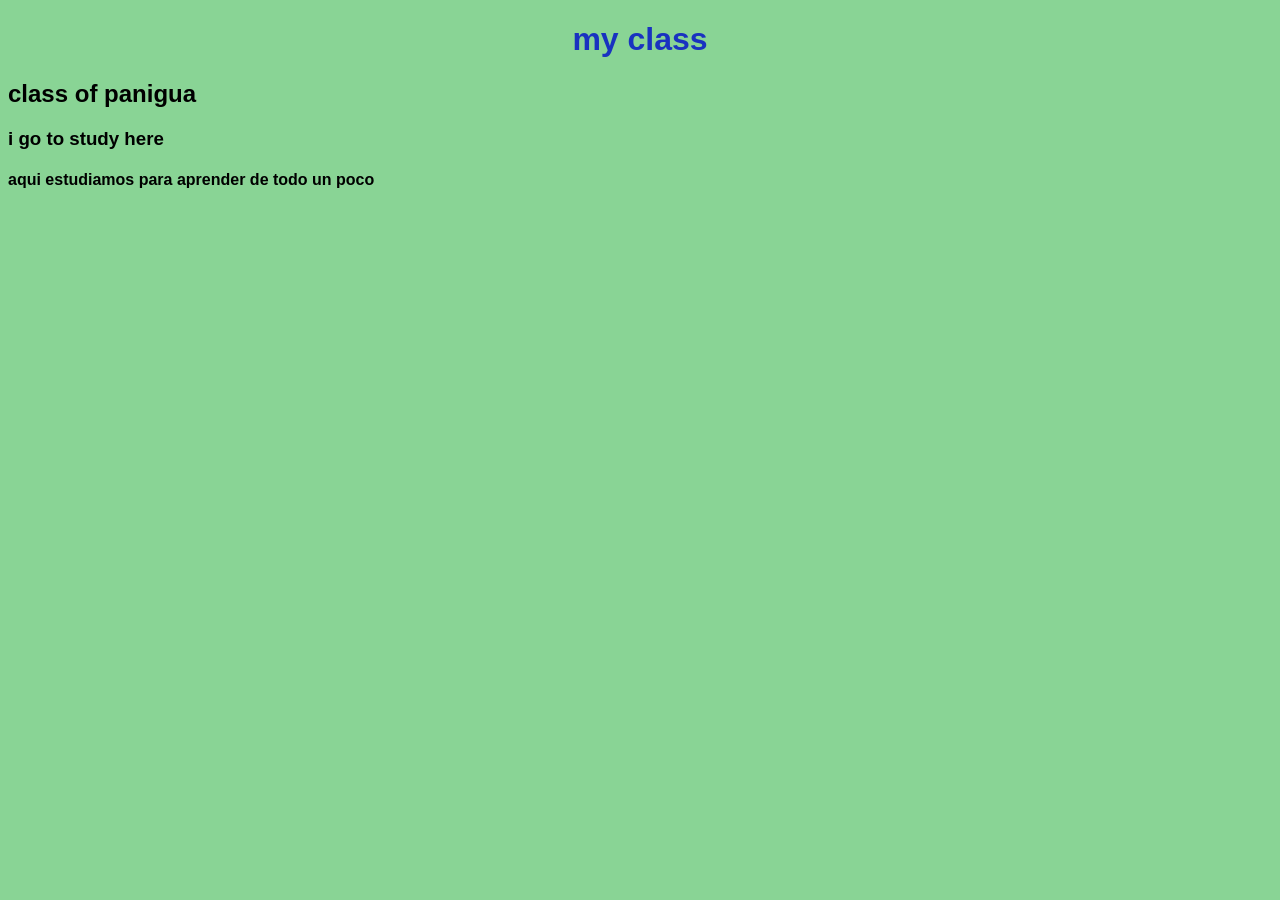
<file: index.html>
<!DOCTYPE html>
<html lang="en">
<head>
    <meta charset="UTF-8">
    <meta name="viewport" content="width=device-width, initial-scale=1.0">
    <title>my class</title>

<link rel="stylesheet" href="stilo.css">
</head>
<body>
<h1>my class</h1>
<h2>class of panigua</h2>
<h3>i go to study here</h3>
<h4>aqui estudiamos para aprender de todo un poco </h4>

</body>
</html>
</file>
<file: stilo.css>
body {
    background-color: rgb(137, 212, 149);
    font-family: Arial, sans-serif;
}
h1 {
    color: rgb(25, 50, 192);
    text-align: center;
</file>
